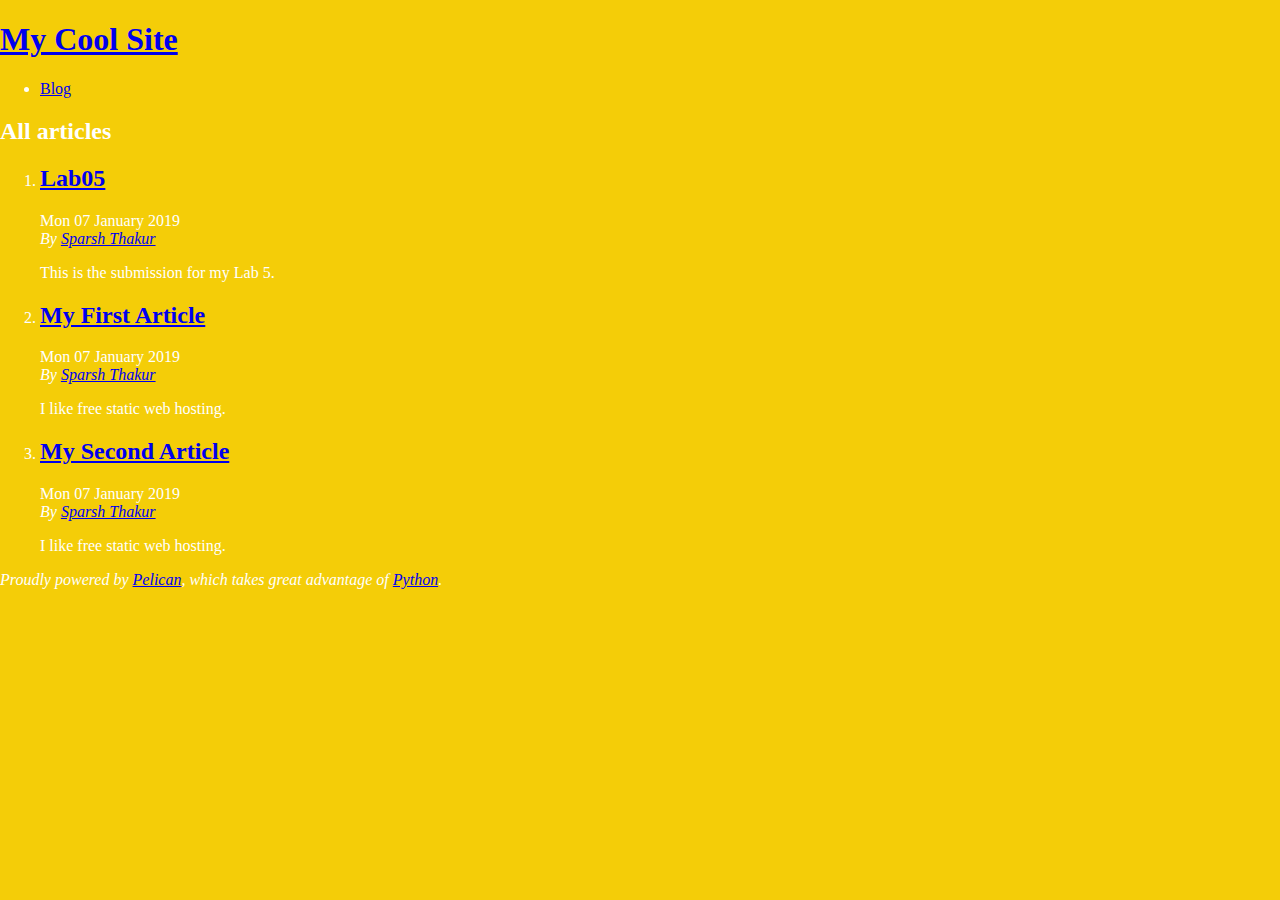
<file: index.html>
<!DOCTYPE html>
<html lang="en">
<head>
        <title>My Cool Site</title>
        <meta charset="utf-8" />
        <meta name="generator" content="Pelican" />
        <link href="https://skullemote.github.io/feeds/all.atom.xml" type="application/atom+xml" rel="alternate" title="My Cool Site Full Atom Feed" />

  <link rel="stylesheet" type="text/css" href="https://skullemote.github.io/theme/style.css" />
</head>

<body id="index" class="home">
        <header id="banner" class="body">
                <h1><a href="https://skullemote.github.io/">My Cool Site</a></h1>
        </header><!-- /#banner -->
        <nav id="menu"><ul>
            <li><a href="https://skullemote.github.io/category/blog.html">Blog</a></li>
        </ul></nav><!-- /#menu -->
<section id="content">
<h2>All articles</h2>

<ol id="post-list">
        <li><article class="hentry">
                <header> <h2 class="entry-title"><a href="https://skullemote.github.io/lab05.html" rel="bookmark" title="Permalink to Lab05">Lab05</a></h2> </header>
                <footer class="post-info">
                    <time class="published" datetime="2019-01-07T08:00:00-07:00"> Mon 07 January 2019 </time>
                    <address class="vcard author">By
                        <a class="url fn" href="https://skullemote.github.io/author/sparsh-thakur.html">Sparsh Thakur</a>
                    </address>
                </footer><!-- /.post-info -->
                <div class="entry-content"> <p>This is the submission for my Lab 5.</p> </div><!-- /.entry-content -->
        </article></li>
        <li><article class="hentry">
                <header> <h2 class="entry-title"><a href="https://skullemote.github.io/my-first-article.html" rel="bookmark" title="Permalink to My First Article">My First Article</a></h2> </header>
                <footer class="post-info">
                    <time class="published" datetime="2019-01-07T08:00:00-07:00"> Mon 07 January 2019 </time>
                    <address class="vcard author">By
                        <a class="url fn" href="https://skullemote.github.io/author/sparsh-thakur.html">Sparsh Thakur</a>
                    </address>
                </footer><!-- /.post-info -->
                <div class="entry-content"> <p>I like free static web hosting.</p> </div><!-- /.entry-content -->
        </article></li>
        <li><article class="hentry">
                <header> <h2 class="entry-title"><a href="https://skullemote.github.io/my-second-article.html" rel="bookmark" title="Permalink to My Second Article">My Second Article</a></h2> </header>
                <footer class="post-info">
                    <time class="published" datetime="2019-01-07T08:00:00-07:00"> Mon 07 January 2019 </time>
                    <address class="vcard author">By
                        <a class="url fn" href="https://skullemote.github.io/author/sparsh-thakur.html">Sparsh Thakur</a>
                    </address>
                </footer><!-- /.post-info -->
                <div class="entry-content"> <p>I like free static web hosting.</p> </div><!-- /.entry-content -->
        </article></li>
</ol><!-- /#posts-list -->
</section><!-- /#content -->
        <footer id="contentinfo" class="body">
                <address id="about" class="vcard body">
                Proudly powered by <a href="https://getpelican.com/">Pelican</a>,
                which takes great advantage of <a href="https://www.python.org/">Python</a>.
                </address><!-- /#about -->
        </footer><!-- /#contentinfo -->
</body>
</html>
</file>
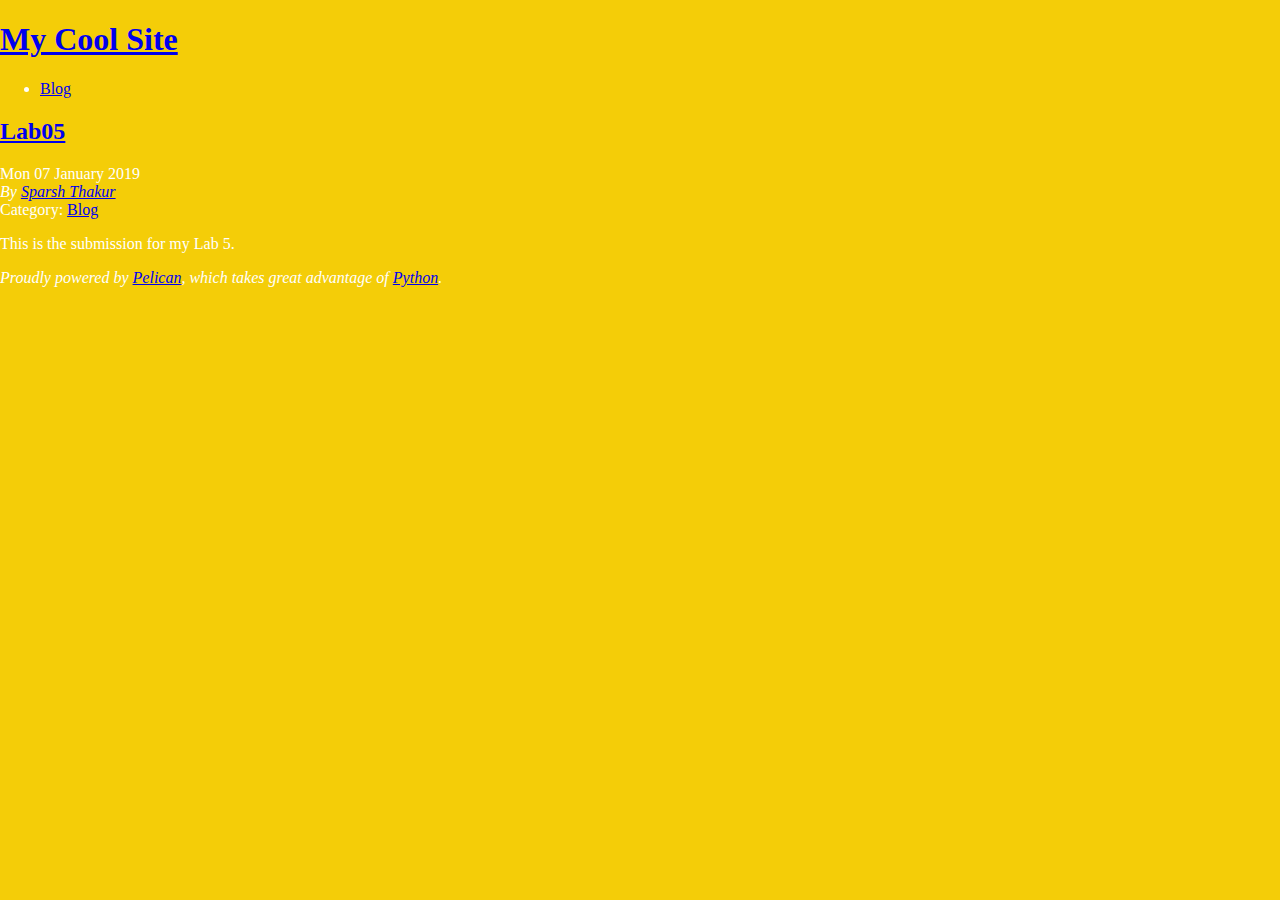
<file: lab05.html>
<!DOCTYPE html>
<html lang="en">
<head>
          <title>My Cool Site - Lab05</title>
        <meta charset="utf-8" />
        <meta name="generator" content="Pelican" />
        <link href="https://skullemote.github.io/feeds/all.atom.xml" type="application/atom+xml" rel="alternate" title="My Cool Site Full Atom Feed" />
        <link href="https://skullemote.github.io/feeds/blog.atom.xml" type="application/atom+xml" rel="alternate" title="My Cool Site Categories Atom Feed" />

  <link rel="stylesheet" type="text/css" href="https://skullemote.github.io/theme/style.css" />





</head>

<body id="index" class="home">
        <header id="banner" class="body">
                <h1><a href="https://skullemote.github.io/">My Cool Site</a></h1>
        </header><!-- /#banner -->
        <nav id="menu"><ul>
            <li class="active"><a href="https://skullemote.github.io/category/blog.html">Blog</a></li>
        </ul></nav><!-- /#menu -->
<section id="content" class="body">
  <header>
    <h2 class="entry-title">
      <a href="https://skullemote.github.io/lab05.html" rel="bookmark"
         title="Permalink to Lab05">Lab05</a></h2>
 
  </header>
  <footer class="post-info">
    <time class="published" datetime="2019-01-07T08:00:00-07:00">
      Mon 07 January 2019
    </time>
    <address class="vcard author">
      By           <a class="url fn" href="https://skullemote.github.io/author/sparsh-thakur.html">Sparsh Thakur</a>
    </address>
    <div class="category">
        Category: <a href="https://skullemote.github.io/category/blog.html">Blog</a>
    </div>
  </footer><!-- /.post-info -->
  <div class="entry-content">
    <p>This is the submission for my Lab 5.</p>
  </div><!-- /.entry-content -->
</section>
        <footer id="contentinfo" class="body">
                <address id="about" class="vcard body">
                Proudly powered by <a href="https://getpelican.com/">Pelican</a>,
                which takes great advantage of <a href="https://www.python.org/">Python</a>.
                </address><!-- /#about -->
        </footer><!-- /#contentinfo -->
</body>
</html>
</file>
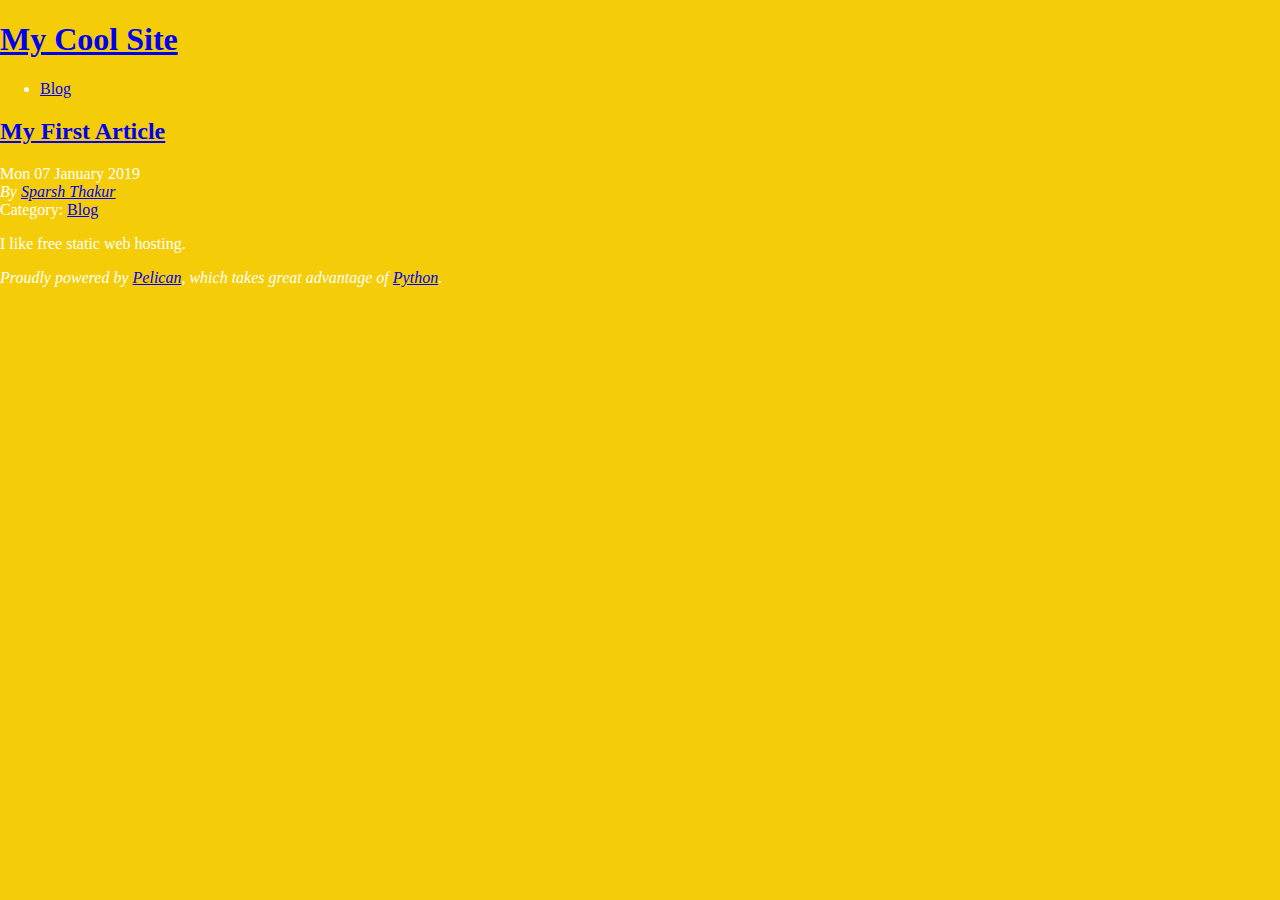
<file: my-first-article.html>
<!DOCTYPE html>
<html lang="en">
<head>
          <title>My Cool Site - My First Article</title>
        <meta charset="utf-8" />
        <meta name="generator" content="Pelican" />
        <link href="https://skullemote.github.io/feeds/all.atom.xml" type="application/atom+xml" rel="alternate" title="My Cool Site Full Atom Feed" />
        <link href="https://skullemote.github.io/feeds/blog.atom.xml" type="application/atom+xml" rel="alternate" title="My Cool Site Categories Atom Feed" />

  <link rel="stylesheet" type="text/css" href="https://skullemote.github.io/theme/style.css" />





</head>

<body id="index" class="home">
        <header id="banner" class="body">
                <h1><a href="https://skullemote.github.io/">My Cool Site</a></h1>
        </header><!-- /#banner -->
        <nav id="menu"><ul>
            <li class="active"><a href="https://skullemote.github.io/category/blog.html">Blog</a></li>
        </ul></nav><!-- /#menu -->
<section id="content" class="body">
  <header>
    <h2 class="entry-title">
      <a href="https://skullemote.github.io/my-first-article.html" rel="bookmark"
         title="Permalink to My First Article">My First Article</a></h2>
 
  </header>
  <footer class="post-info">
    <time class="published" datetime="2019-01-07T08:00:00-07:00">
      Mon 07 January 2019
    </time>
    <address class="vcard author">
      By           <a class="url fn" href="https://skullemote.github.io/author/sparsh-thakur.html">Sparsh Thakur</a>
    </address>
    <div class="category">
        Category: <a href="https://skullemote.github.io/category/blog.html">Blog</a>
    </div>
  </footer><!-- /.post-info -->
  <div class="entry-content">
    <p>I like free static web hosting.</p>
  </div><!-- /.entry-content -->
</section>
        <footer id="contentinfo" class="body">
                <address id="about" class="vcard body">
                Proudly powered by <a href="https://getpelican.com/">Pelican</a>,
                which takes great advantage of <a href="https://www.python.org/">Python</a>.
                </address><!-- /#about -->
        </footer><!-- /#contentinfo -->
</body>
</html>
</file>
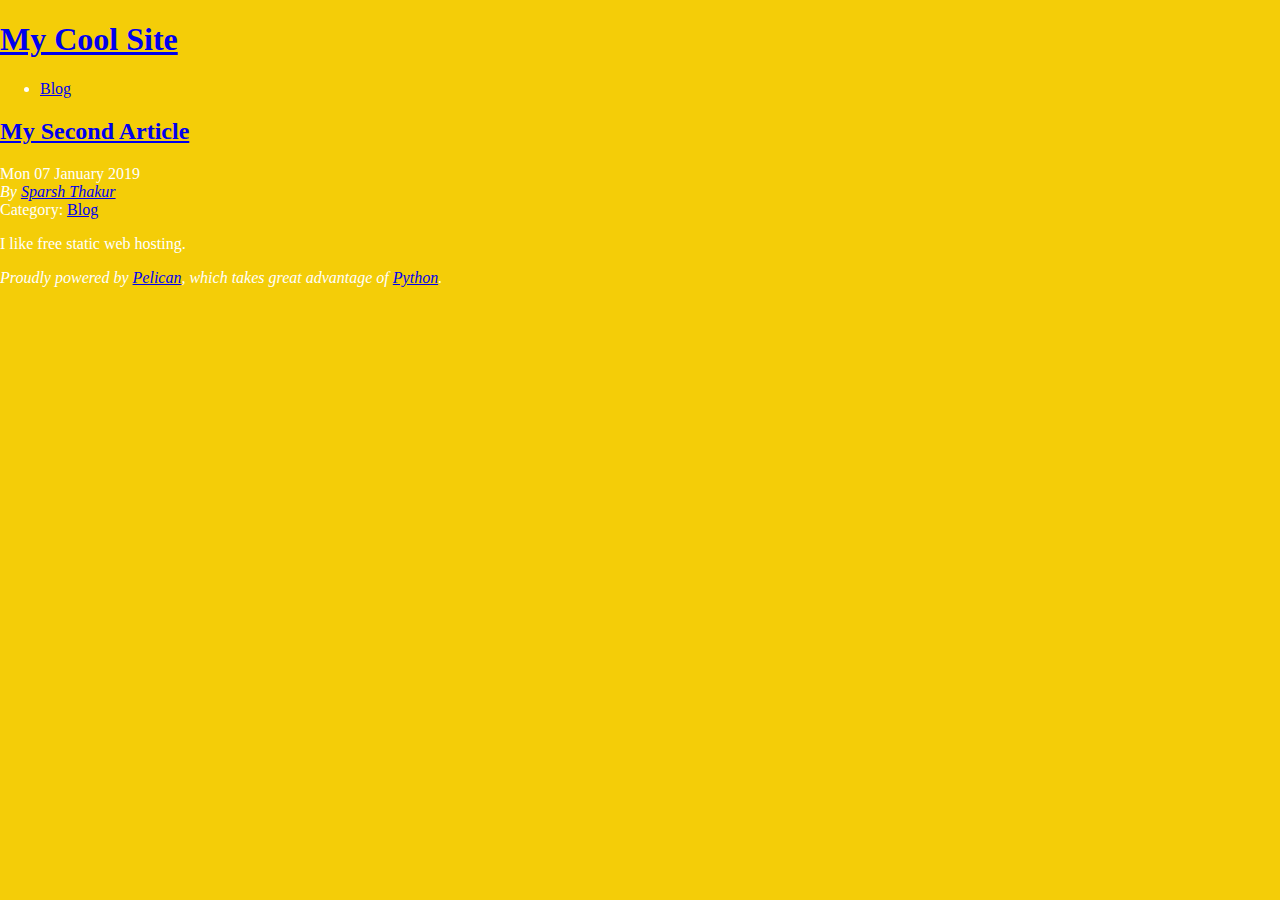
<file: my-second-article.html>
<!DOCTYPE html>
<html lang="en">
<head>
          <title>My Cool Site - My Second Article</title>
        <meta charset="utf-8" />
        <meta name="generator" content="Pelican" />
        <link href="https://skullemote.github.io/feeds/all.atom.xml" type="application/atom+xml" rel="alternate" title="My Cool Site Full Atom Feed" />
        <link href="https://skullemote.github.io/feeds/blog.atom.xml" type="application/atom+xml" rel="alternate" title="My Cool Site Categories Atom Feed" />

  <link rel="stylesheet" type="text/css" href="https://skullemote.github.io/theme/style.css" />





</head>

<body id="index" class="home">
        <header id="banner" class="body">
                <h1><a href="https://skullemote.github.io/">My Cool Site</a></h1>
        </header><!-- /#banner -->
        <nav id="menu"><ul>
            <li class="active"><a href="https://skullemote.github.io/category/blog.html">Blog</a></li>
        </ul></nav><!-- /#menu -->
<section id="content" class="body">
  <header>
    <h2 class="entry-title">
      <a href="https://skullemote.github.io/my-second-article.html" rel="bookmark"
         title="Permalink to My Second Article">My Second Article</a></h2>
 
  </header>
  <footer class="post-info">
    <time class="published" datetime="2019-01-07T08:00:00-07:00">
      Mon 07 January 2019
    </time>
    <address class="vcard author">
      By           <a class="url fn" href="https://skullemote.github.io/author/sparsh-thakur.html">Sparsh Thakur</a>
    </address>
    <div class="category">
        Category: <a href="https://skullemote.github.io/category/blog.html">Blog</a>
    </div>
  </footer><!-- /.post-info -->
  <div class="entry-content">
    <p>I like free static web hosting.</p>
  </div><!-- /.entry-content -->
</section>
        <footer id="contentinfo" class="body">
                <address id="about" class="vcard body">
                Proudly powered by <a href="https://getpelican.com/">Pelican</a>,
                which takes great advantage of <a href="https://www.python.org/">Python</a>.
                </address><!-- /#about -->
        </footer><!-- /#contentinfo -->
</body>
</html>
</file>
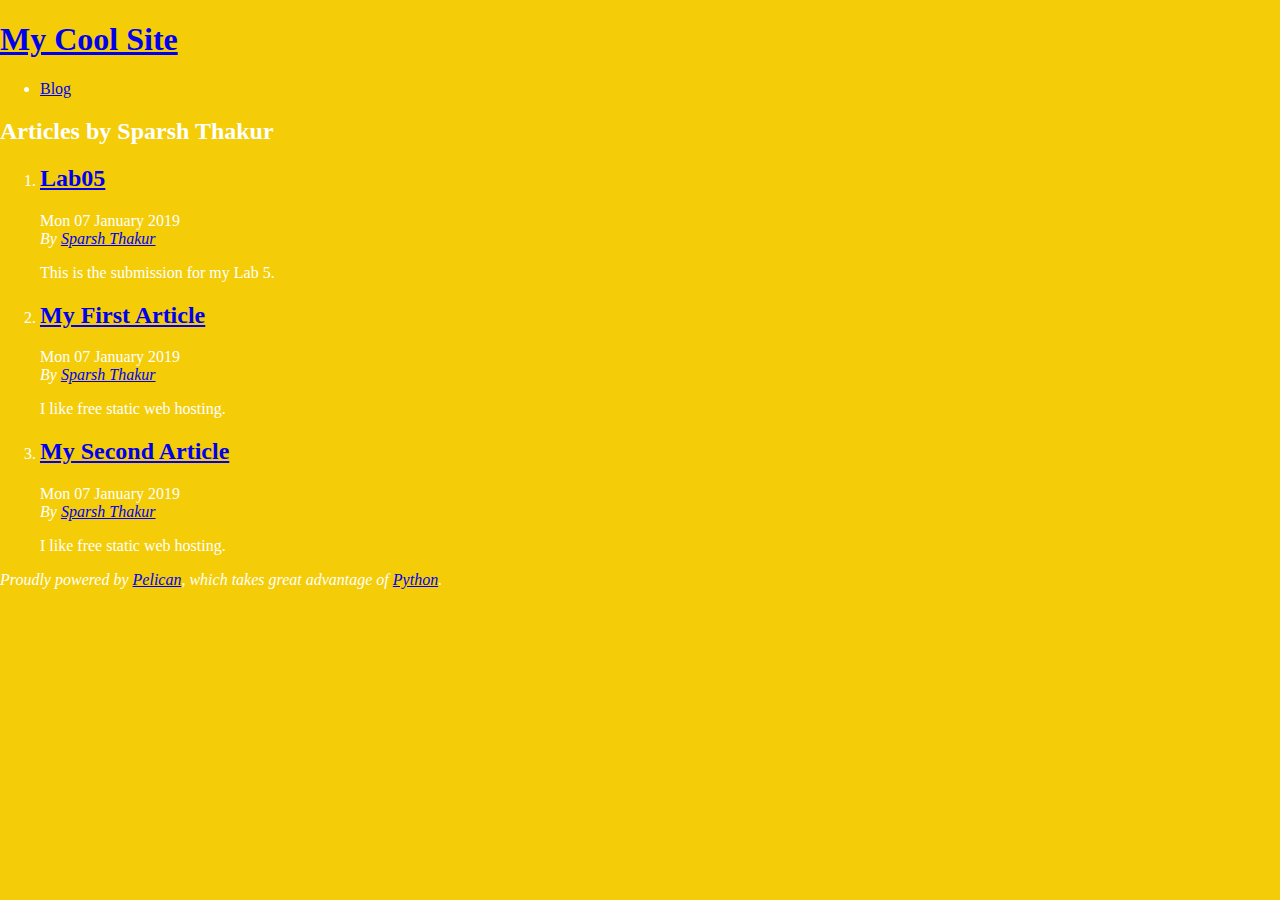
<file: author/sparsh-thakur.html>
<!DOCTYPE html>
<html lang="en">
<head>
        <title>My Cool Site - Articles by Sparsh Thakur</title>
        <meta charset="utf-8" />
        <meta name="generator" content="Pelican" />
        <link href="https://skullemote.github.io/feeds/all.atom.xml" type="application/atom+xml" rel="alternate" title="My Cool Site Full Atom Feed" />

  <link rel="stylesheet" type="text/css" href="https://skullemote.github.io/theme/style.css" />
</head>

<body id="index" class="home">
        <header id="banner" class="body">
                <h1><a href="https://skullemote.github.io/">My Cool Site</a></h1>
        </header><!-- /#banner -->
        <nav id="menu"><ul>
            <li><a href="https://skullemote.github.io/category/blog.html">Blog</a></li>
        </ul></nav><!-- /#menu -->
<section id="content">
<h2>Articles by Sparsh Thakur</h2>

<ol id="post-list">
        <li><article class="hentry">
                <header> <h2 class="entry-title"><a href="https://skullemote.github.io/lab05.html" rel="bookmark" title="Permalink to Lab05">Lab05</a></h2> </header>
                <footer class="post-info">
                    <time class="published" datetime="2019-01-07T08:00:00-07:00"> Mon 07 January 2019 </time>
                    <address class="vcard author">By
                        <a class="url fn" href="https://skullemote.github.io/author/sparsh-thakur.html">Sparsh Thakur</a>
                    </address>
                </footer><!-- /.post-info -->
                <div class="entry-content"> <p>This is the submission for my Lab 5.</p> </div><!-- /.entry-content -->
        </article></li>
        <li><article class="hentry">
                <header> <h2 class="entry-title"><a href="https://skullemote.github.io/my-first-article.html" rel="bookmark" title="Permalink to My First Article">My First Article</a></h2> </header>
                <footer class="post-info">
                    <time class="published" datetime="2019-01-07T08:00:00-07:00"> Mon 07 January 2019 </time>
                    <address class="vcard author">By
                        <a class="url fn" href="https://skullemote.github.io/author/sparsh-thakur.html">Sparsh Thakur</a>
                    </address>
                </footer><!-- /.post-info -->
                <div class="entry-content"> <p>I like free static web hosting.</p> </div><!-- /.entry-content -->
        </article></li>
        <li><article class="hentry">
                <header> <h2 class="entry-title"><a href="https://skullemote.github.io/my-second-article.html" rel="bookmark" title="Permalink to My Second Article">My Second Article</a></h2> </header>
                <footer class="post-info">
                    <time class="published" datetime="2019-01-07T08:00:00-07:00"> Mon 07 January 2019 </time>
                    <address class="vcard author">By
                        <a class="url fn" href="https://skullemote.github.io/author/sparsh-thakur.html">Sparsh Thakur</a>
                    </address>
                </footer><!-- /.post-info -->
                <div class="entry-content"> <p>I like free static web hosting.</p> </div><!-- /.entry-content -->
        </article></li>
</ol><!-- /#posts-list -->
</section><!-- /#content -->
        <footer id="contentinfo" class="body">
                <address id="about" class="vcard body">
                Proudly powered by <a href="https://getpelican.com/">Pelican</a>,
                which takes great advantage of <a href="https://www.python.org/">Python</a>.
                </address><!-- /#about -->
        </footer><!-- /#contentinfo -->
</body>
</html>
</file>
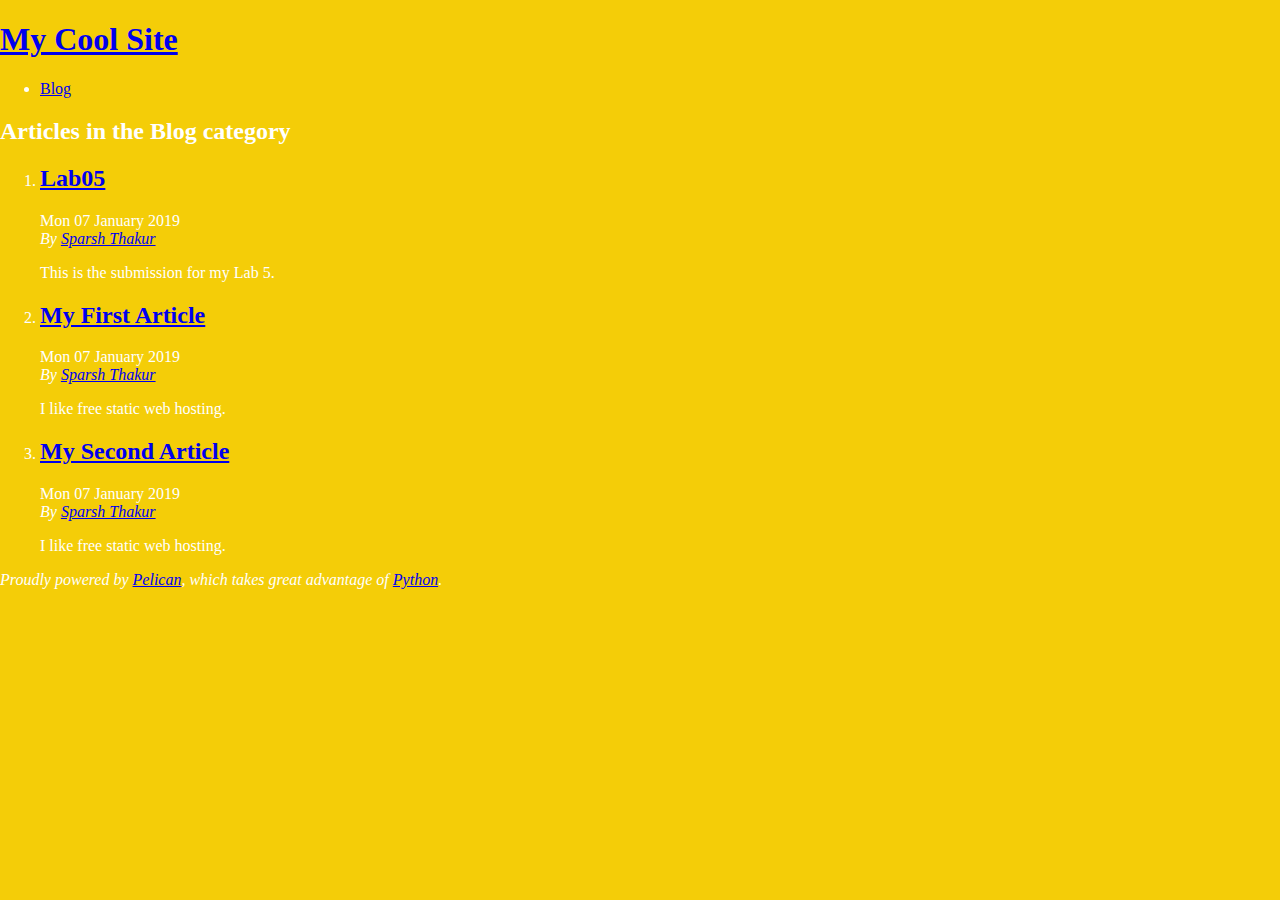
<file: category/blog.html>
<!DOCTYPE html>
<html lang="en">
<head>
        <title>My Cool Site - Blog category</title>
        <meta charset="utf-8" />
        <meta name="generator" content="Pelican" />
        <link href="https://skullemote.github.io/feeds/all.atom.xml" type="application/atom+xml" rel="alternate" title="My Cool Site Full Atom Feed" />
        <link href="https://skullemote.github.io/feeds/blog.atom.xml" type="application/atom+xml" rel="alternate" title="My Cool Site Categories Atom Feed" />

  <link rel="stylesheet" type="text/css" href="https://skullemote.github.io/theme/style.css" />
</head>

<body id="index" class="home">
        <header id="banner" class="body">
                <h1><a href="https://skullemote.github.io/">My Cool Site</a></h1>
        </header><!-- /#banner -->
        <nav id="menu"><ul>
            <li class="active"><a href="https://skullemote.github.io/category/blog.html">Blog</a></li>
        </ul></nav><!-- /#menu -->
<section id="content">
<h2>Articles in the Blog category</h2>

<ol id="post-list">
        <li><article class="hentry">
                <header> <h2 class="entry-title"><a href="https://skullemote.github.io/lab05.html" rel="bookmark" title="Permalink to Lab05">Lab05</a></h2> </header>
                <footer class="post-info">
                    <time class="published" datetime="2019-01-07T08:00:00-07:00"> Mon 07 January 2019 </time>
                    <address class="vcard author">By
                        <a class="url fn" href="https://skullemote.github.io/author/sparsh-thakur.html">Sparsh Thakur</a>
                    </address>
                </footer><!-- /.post-info -->
                <div class="entry-content"> <p>This is the submission for my Lab 5.</p> </div><!-- /.entry-content -->
        </article></li>
        <li><article class="hentry">
                <header> <h2 class="entry-title"><a href="https://skullemote.github.io/my-first-article.html" rel="bookmark" title="Permalink to My First Article">My First Article</a></h2> </header>
                <footer class="post-info">
                    <time class="published" datetime="2019-01-07T08:00:00-07:00"> Mon 07 January 2019 </time>
                    <address class="vcard author">By
                        <a class="url fn" href="https://skullemote.github.io/author/sparsh-thakur.html">Sparsh Thakur</a>
                    </address>
                </footer><!-- /.post-info -->
                <div class="entry-content"> <p>I like free static web hosting.</p> </div><!-- /.entry-content -->
        </article></li>
        <li><article class="hentry">
                <header> <h2 class="entry-title"><a href="https://skullemote.github.io/my-second-article.html" rel="bookmark" title="Permalink to My Second Article">My Second Article</a></h2> </header>
                <footer class="post-info">
                    <time class="published" datetime="2019-01-07T08:00:00-07:00"> Mon 07 January 2019 </time>
                    <address class="vcard author">By
                        <a class="url fn" href="https://skullemote.github.io/author/sparsh-thakur.html">Sparsh Thakur</a>
                    </address>
                </footer><!-- /.post-info -->
                <div class="entry-content"> <p>I like free static web hosting.</p> </div><!-- /.entry-content -->
        </article></li>
</ol><!-- /#posts-list -->
</section><!-- /#content -->
        <footer id="contentinfo" class="body">
                <address id="about" class="vcard body">
                Proudly powered by <a href="https://getpelican.com/">Pelican</a>,
                which takes great advantage of <a href="https://www.python.org/">Python</a>.
                </address><!-- /#about -->
        </footer><!-- /#contentinfo -->
</body>
</html>
</file>
